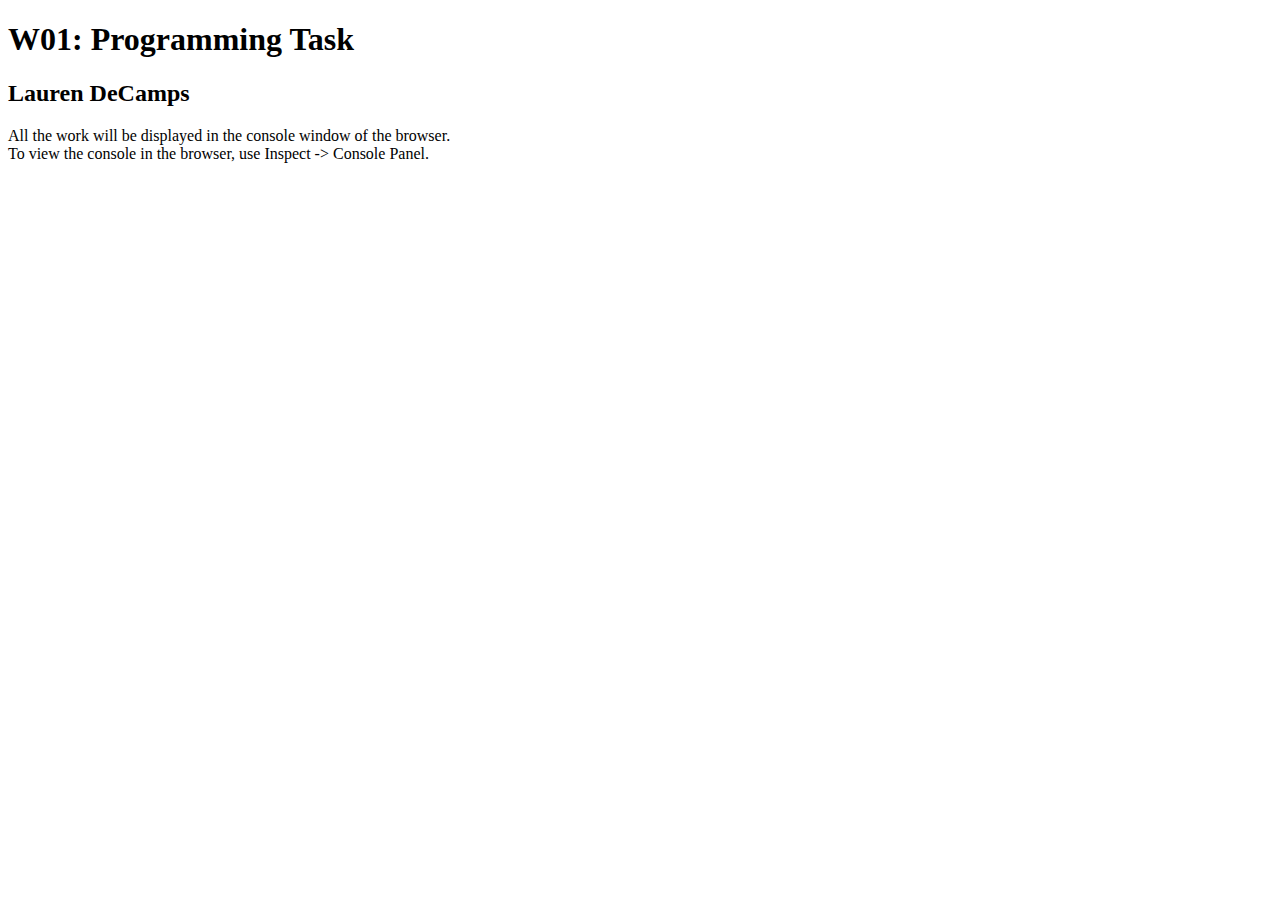
<file: Index.html>
<!DOCTYPE html>
<html lang="en">

<head>
  <meta charset="UTF-8">
  <meta name="viewport" content="width=device-width, initial-scale=1.0">
  <title>W01: Programming Task</title>
</head>

<body>
  <h1>W01: Programming Task</h1>
  <h2>Lauren DeCamps</h2>
  <p>All the work will be displayed in the console window of the browser.
    <br>To view the console in the browser, use Inspect -> Console Panel.
  </p>

  <script src="w01-task.js"></script>

</body>
</html>
</file>
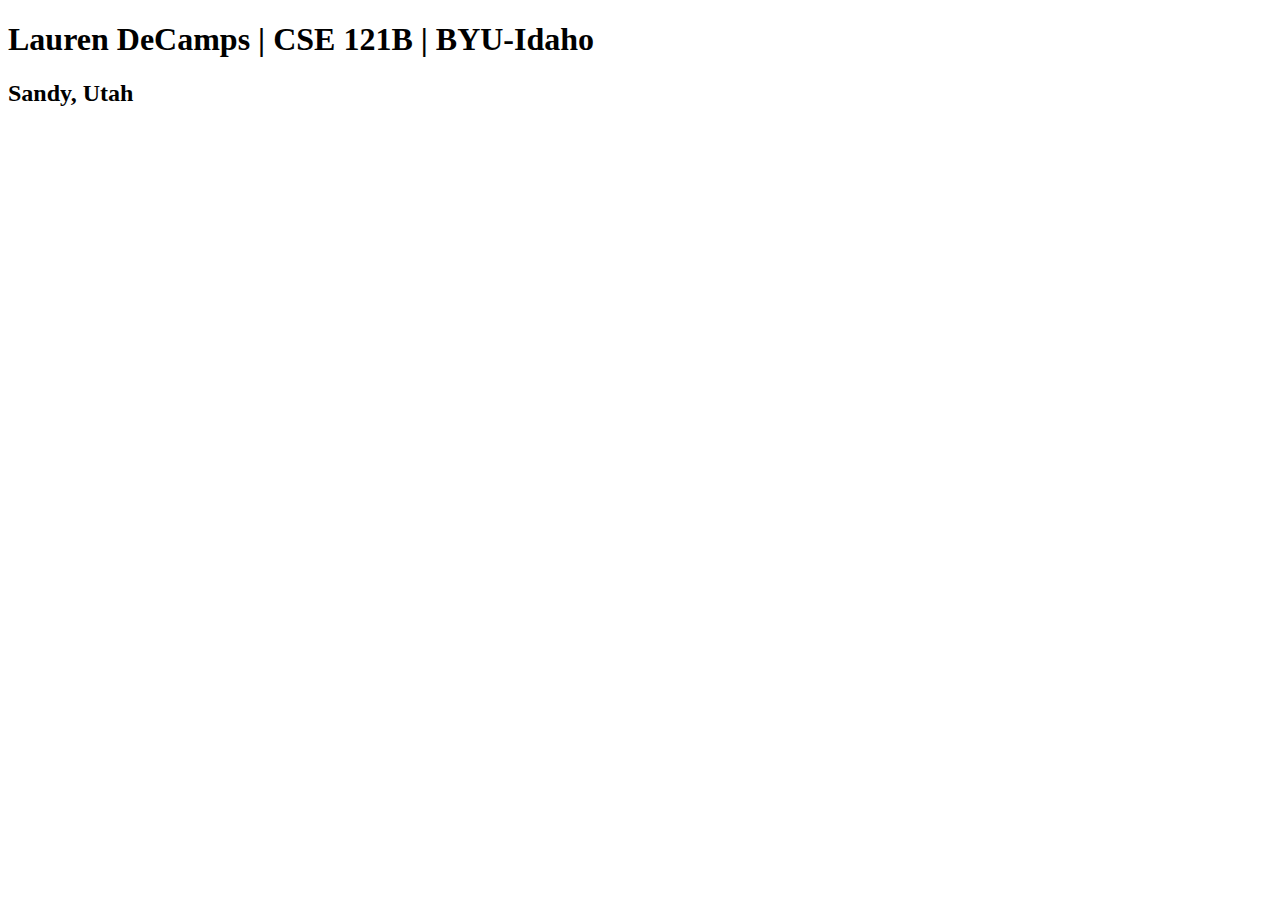
<file: text.html>
<!DOCTYPE html>
<html lang="en">
<head>
    <meta charset="UTF-8">
    <meta http-equiv="X-UA-Compatible" content="IE=edge">
    <meta name="viewport" content="width=device-width, initial-scale=1.0">
    <title>Lauren DeCamps | CSE 121B | BYU-Idaho</title>
</head>
<h1>Lauren DeCamps | CSE 121B | BYU-Idaho</h1>
<h2>Sandy, Utah</h2>
<body>
    
</body>
</html>
</file>
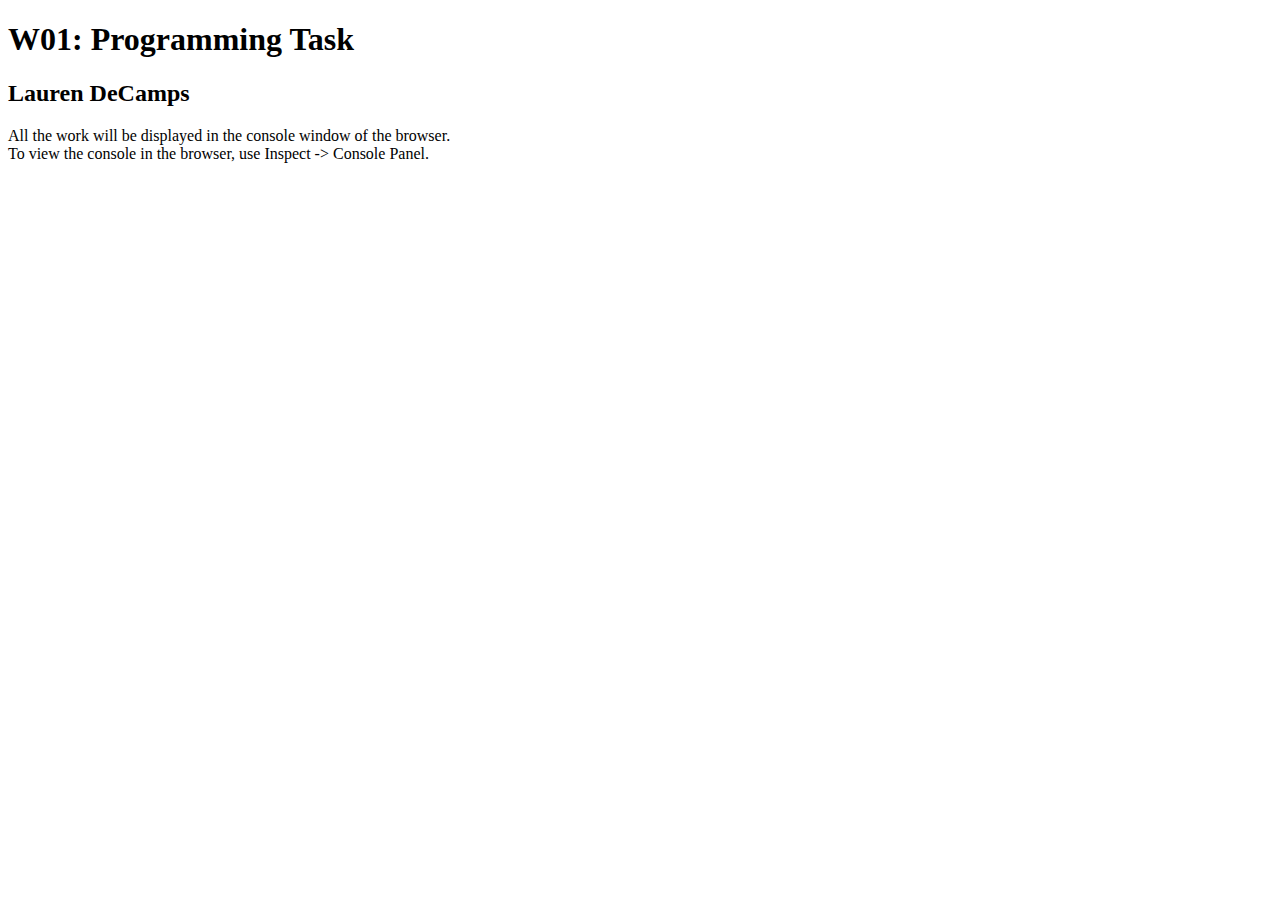
<file: w01-task.html>
<!DOCTYPE html>
<html lang="en">

<head>
  <meta charset="UTF-8">
  <meta name="viewport" content="width=device-width, initial-scale=1.0">
  <title>W01: Programming Task</title>
</head>

<body>
  <h1>W01: Programming Task</h1>
  <h2>Lauren DeCamps</h2>
  <p>All the work will be displayed in the console window of the browser.
    <br>To view the console in the browser, use Inspect -> Console Panel.
  </p>

  <script src="w01-task.js"></script>

</body>
</html>
</file>
